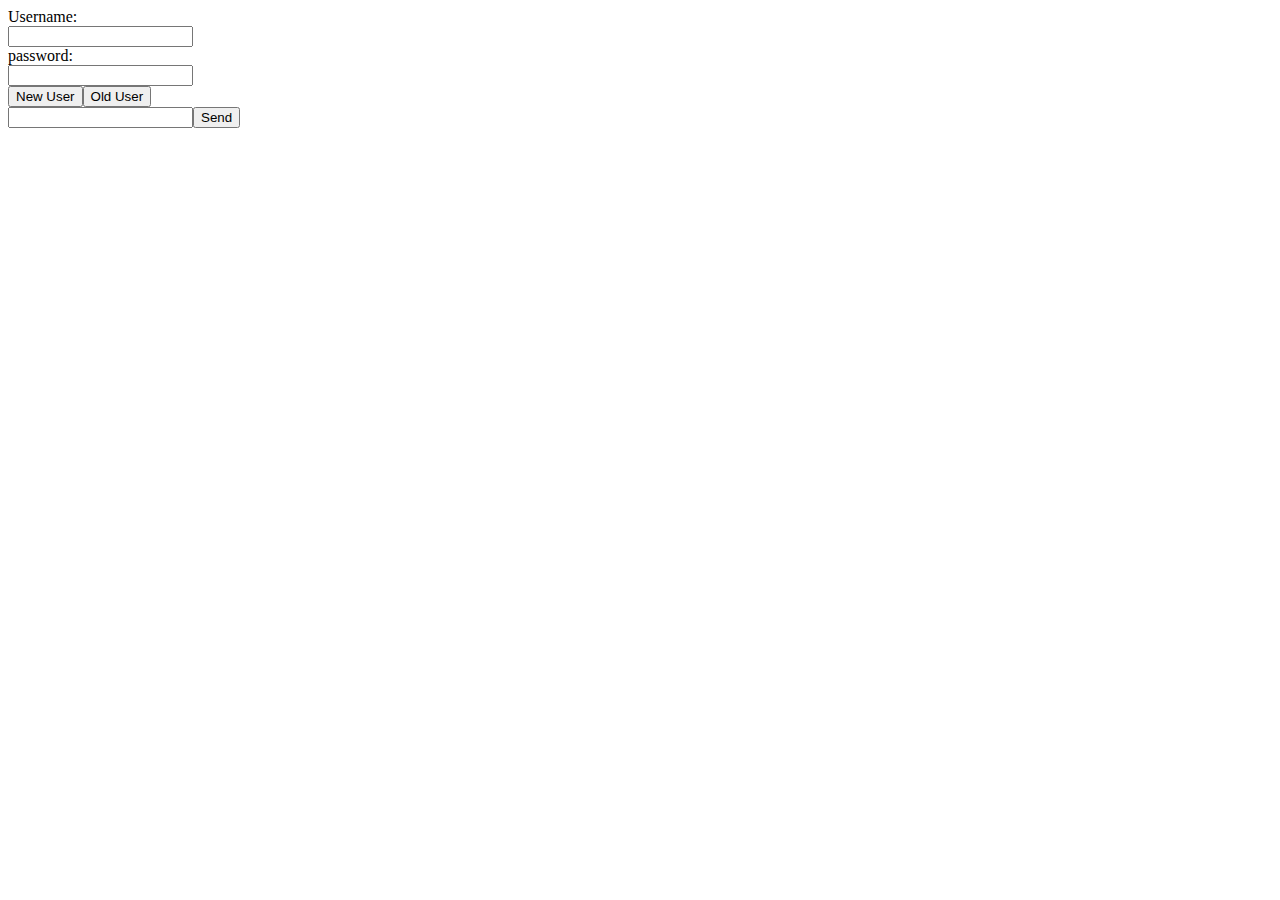
<file: index.html>
<!DOCTYPE html>
<html>
<head>
	<title></title>
<script src="bower_components/jquery.js"></script>
<script src= "minivents-master/minivents.js"></script>
<script src="src/model.js"></script>
<script src="src/MVP/presenter.js"type="text/javascript"></script>
<link rel="styles.css"type="text/css"></script>
</head>
<body>
<div class='forms'>
	<div class='texts'>
         <div class='texts'>
	         Username:<br>
	         <input type="text" name="username" id="username">
          </div>
          <div class = 'texts'>
          password:<br>
          <input type="text" name="lastname" id="password">
          </div>
          <button id='newuser'>New User</button><button id='olduser'>Old User</button>
	</div>
	<div>
		<input type="text" name="username" id="message"><button id='send'>Send</button>
	</div>
</div>
<div id="chatBox">
</div>
<script type="text/javascript">
	var elem = $('#chatBox');
	ChatControl.mount(elem);

</script>

</body>
</html>
</file>
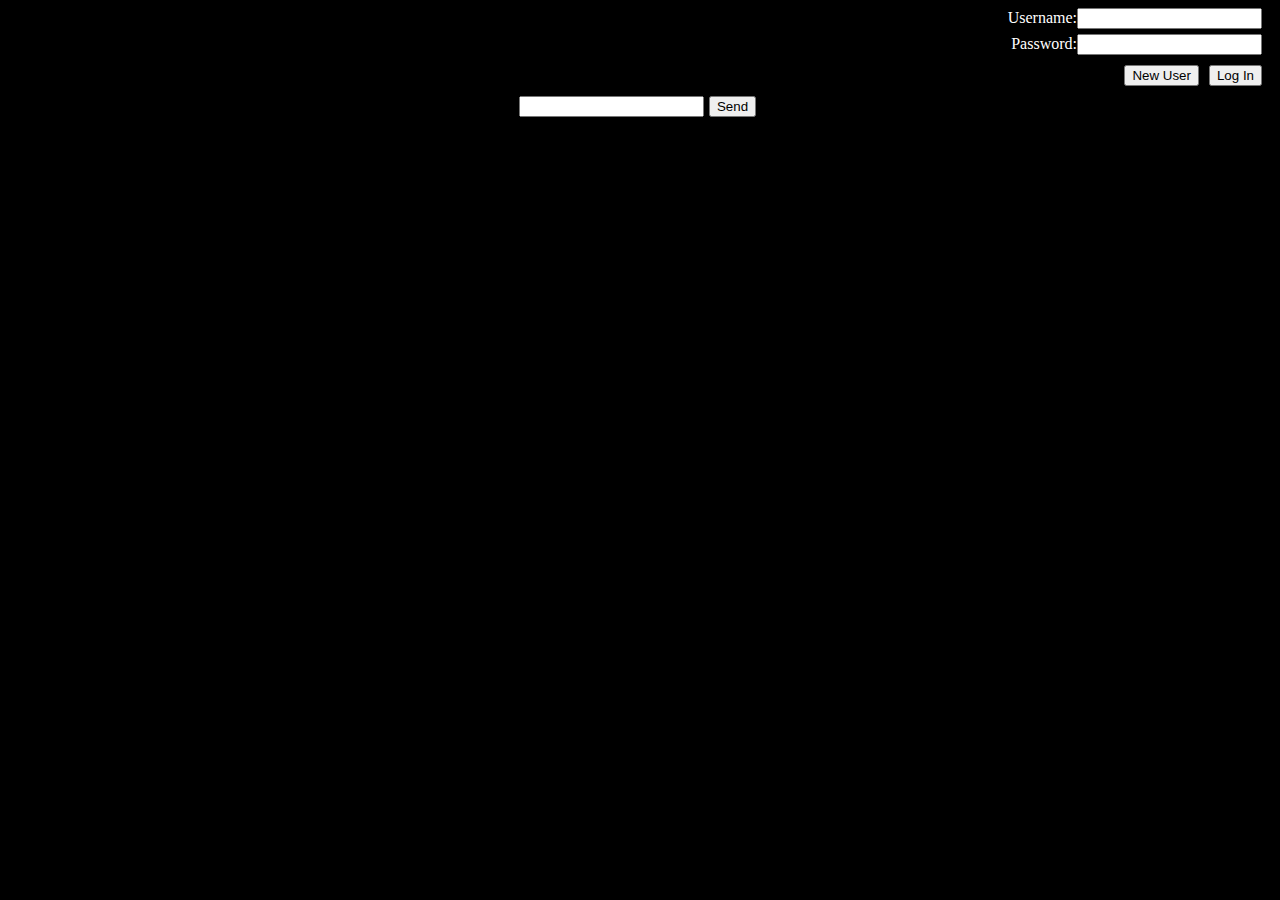
<file: index2.html>
<!DOCTYPE html>
<html>
<head>
	<title></title>
<script src="bower_components/jquery.js"></script>
<script src= "minivents-master/minivents.js"></script>
<script src="src/model.js"></script>
<script src="src/MVC/controller-view.js"type="text/javascript"></script>
<link rel="stylesheet"type="text/css" href="stylesMVC.css">
</head>
<body>

<div id="chatBox">
</div>
<script type="text/javascript">
	var elem = $('#chatBox');
	ChatView.Mount(elem);

</script>

</body>
</html>
</file>
<file: stylesMVC.css>
html{
	background-color: black;
}
button{
	margin:5px;
}
div{position: relative;
	left:0px;
}
#chatbox{
   position: relative;
   text-align: center;

}
.forms{
	text-align: right;
	margin: 5px;
}
.loginclass{
	margin: 5px;
	color:white;
}
.button{
	margin: 5px;
	color:black;
}
.send{
	display: block;
	text-align:  center;
	clear:both;
}
#board{
	text-align: center;
	color:white;
}
.tweet{
width: 500px;
margin:5px;
margin-left: auto;
margin-right: auto;
border: 1px solid white;
overflow: hidden;
text-align: left;
border-radius: 10px;
}
.name{
	margin:10px;
	color:white;
	font-family:"Lucida Console", Monaco, monospace;
	font-weight: bold;
}
.text{
	margin:10px;
	color:white;
	font-family:"Courier New", Courier, monospace;
	overflow:hidden;
</file>
